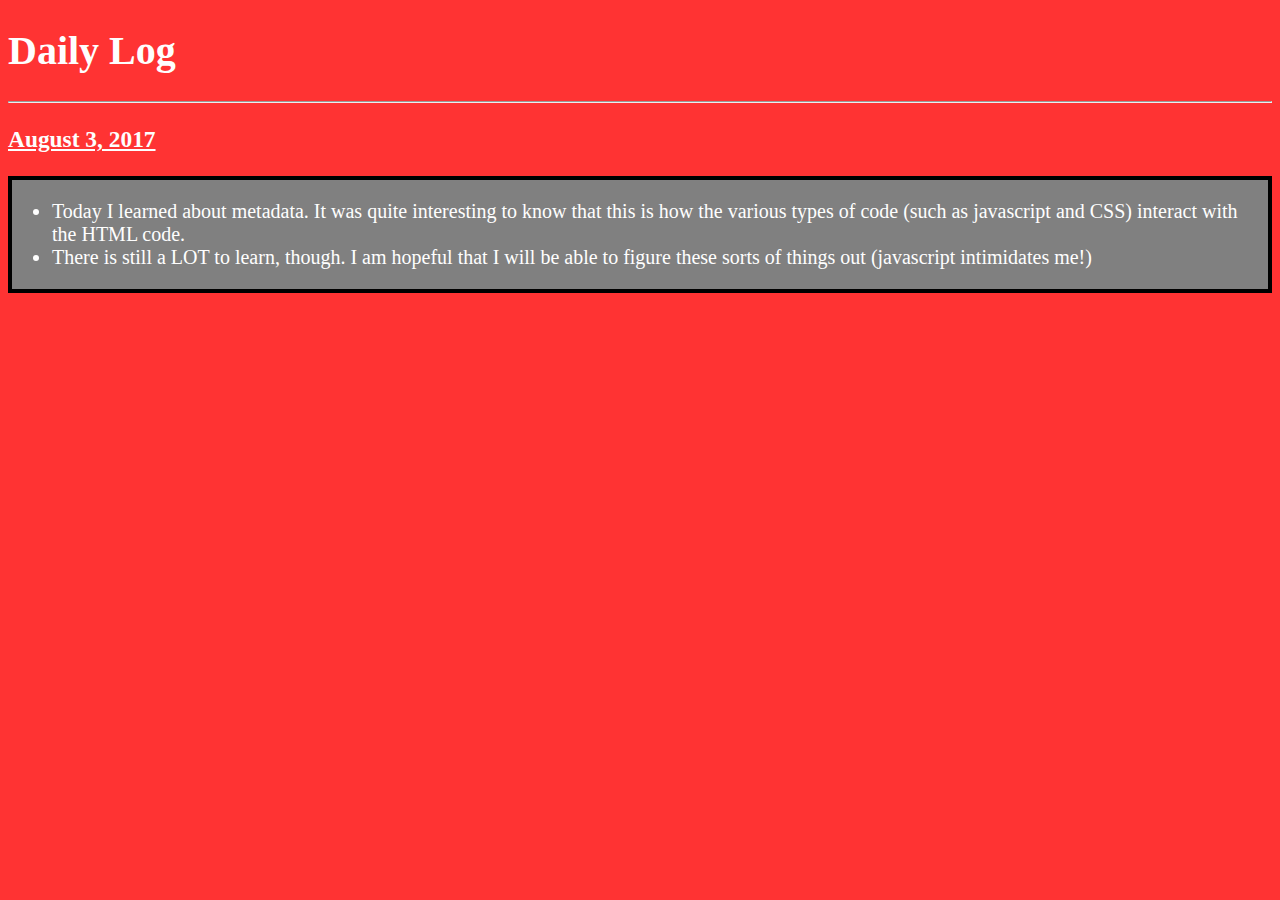
<file: link1.html>
<!DOCTYPE html>

<html lang="en-US">

<head>

 <meta charset="utf-8"> 
<title> My Website Test</title> <!--The 'title' shows up as the page link during a Google search --> 
 <link rel="stylesheet" href="style.css"> <!-- This is how you get CSS -->
 <meta name="author" content="Nick Hiebert">
 <meta name="description" content="This page is a venture into coding HTML as a beginner."> <!-- The 'description' shows up as subtext during a Google search-->
 <link rel="shortcut icon" href="loafer.jpg" width = "16" height= "16" type="image/x-icon"> <!--This creates the icon that is visible in the browser tab -->
 
</head>

<body>

<font color="#FEFEFE">
<font face="verdana">

<h1> Daily Log </h2>

<hr>

<h3> <u>August 3, 2017</u> </h3>

<ul>
 <li> Today I learned about metadata. It was quite interesting to know that this is how the various types of code (such as javascript and CSS) interact with the HTML code. </li>
 <li> There is still a LOT to learn, though. I am hopeful that I will be able to figure these sorts of things out (javascript intimidates me!) </li>

</ul>

</body>
</html>
</file>
<file: style.css>
html {
  background-color: #ff3333;
  font-size: 20px;
}

ul {
  background: grey;
  padding: 20px;
  border: 4px solid black;
}

li {
  margin-left: 20px;
}

ol {
  background: grey;
  padding: 20px;
  border: 4px solid black;
}
</file>
